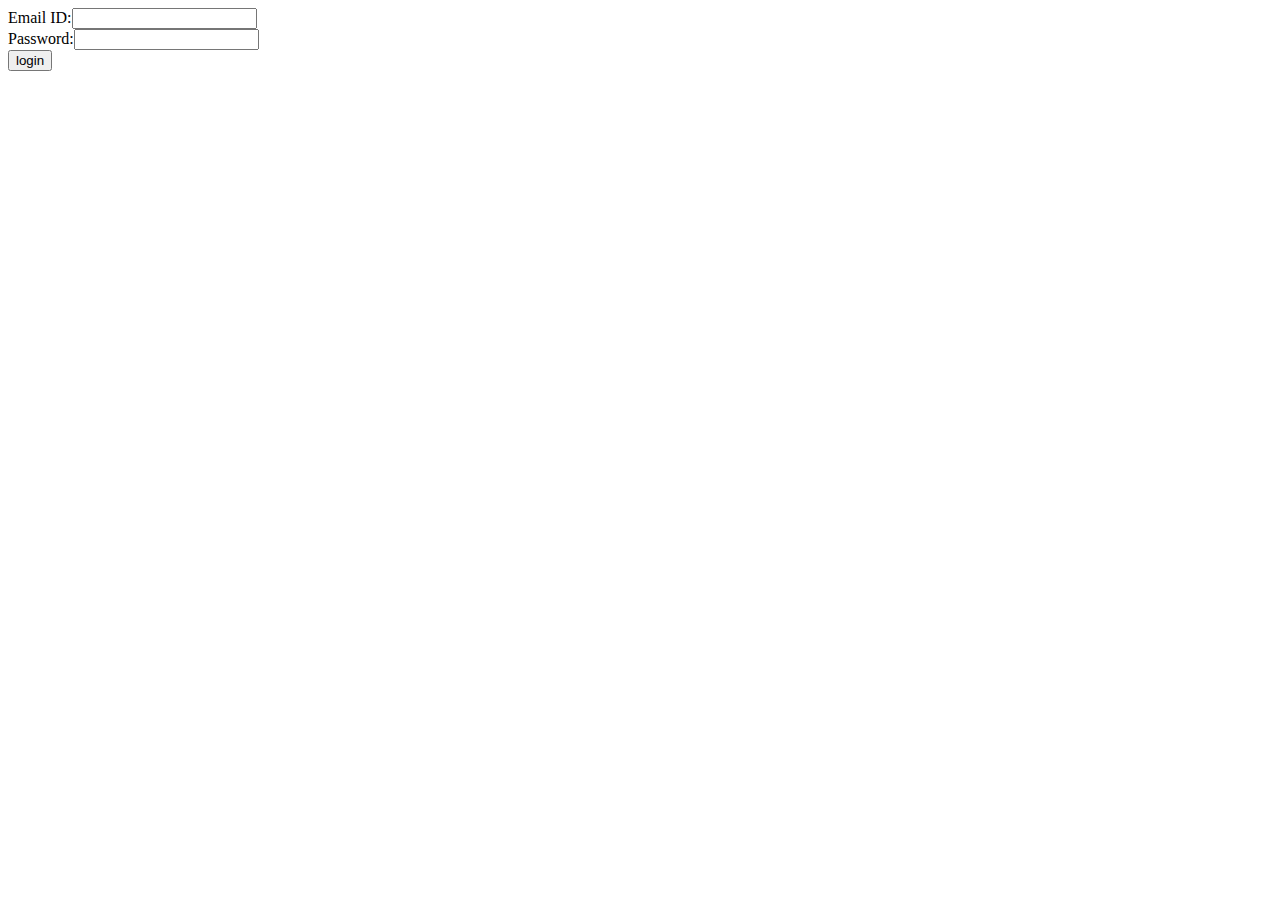
<file: Mini-Project/Servlets-And-JSP/Login Module/index.html>
<html>
    <head>
        <title>login form</title>
    </head>
    <body>
        <form method="post" action="login">
        Email ID:<input type="text" name="email"> <br>
        Password:<input type="text" name="pass"> <br>
        <input type="submit" value="login" />
        </form>
    </body>
</html>
</file>
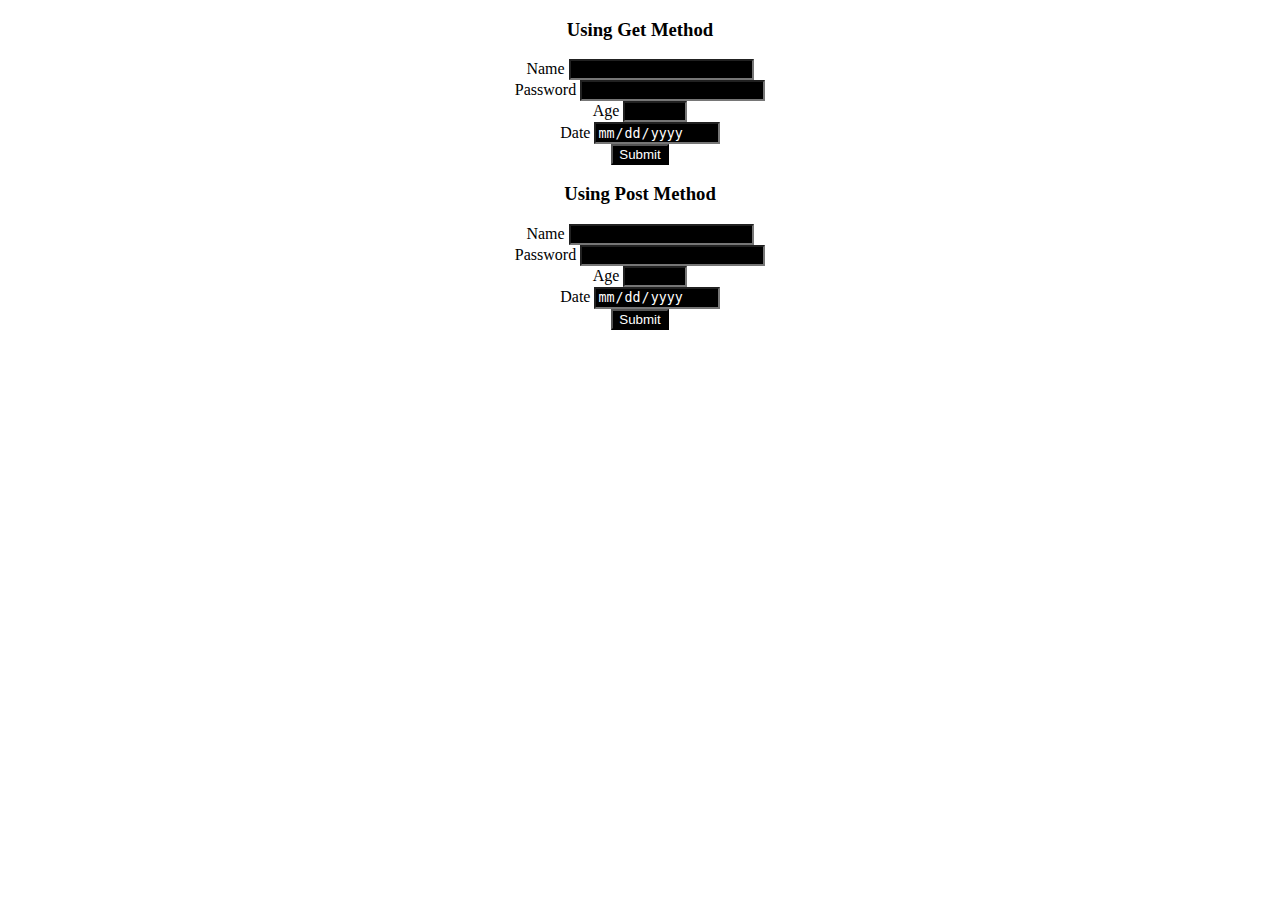
<file: Topics/Servlets-And-JSP/2. Servlets-Get-And-Post-Requests/Parameters/WebContent/index.html>
<!DOCTYPE html>
<html lang="en">
<head>
<meta charset="UTF-8" />
<meta name="viewport" content="width=device-width, initial-scale=1.0" />
<title>Parameters</title>
<style type="text/css">
body {
	text-align: center;
}

input {
	background: black;
	color: white;
}
</style>
</head>
<body>
	<h3>Using Get Method</h3>
	<form action="login" method="get">
		<label>Name <input type="text" name="name" required /></label><br>
		<label>Password <input type="password" name="password"
			required /></label><br> <label>Age <input type="number" min="1"
			name="age" max="125" required /></label><br> <label>Date <input
			type="date" name="date" required /></label><br> <input type="submit" /><br>
	</form>

	<h3>Using Post Method</h3>
	<form action="login" method="post">
		<label>Name <input type="text" name="name" required /></label><br>
		<label>Password <input type="password" name="password"
			required /></label><br> <label>Age <input type="number" min="1"
			name="age" max="125" required /></label><br> <label>Date <input
			type="date" name="date" required /></label><br> <input type="submit" /><br>
	</form>
</body>
</html>
</file>
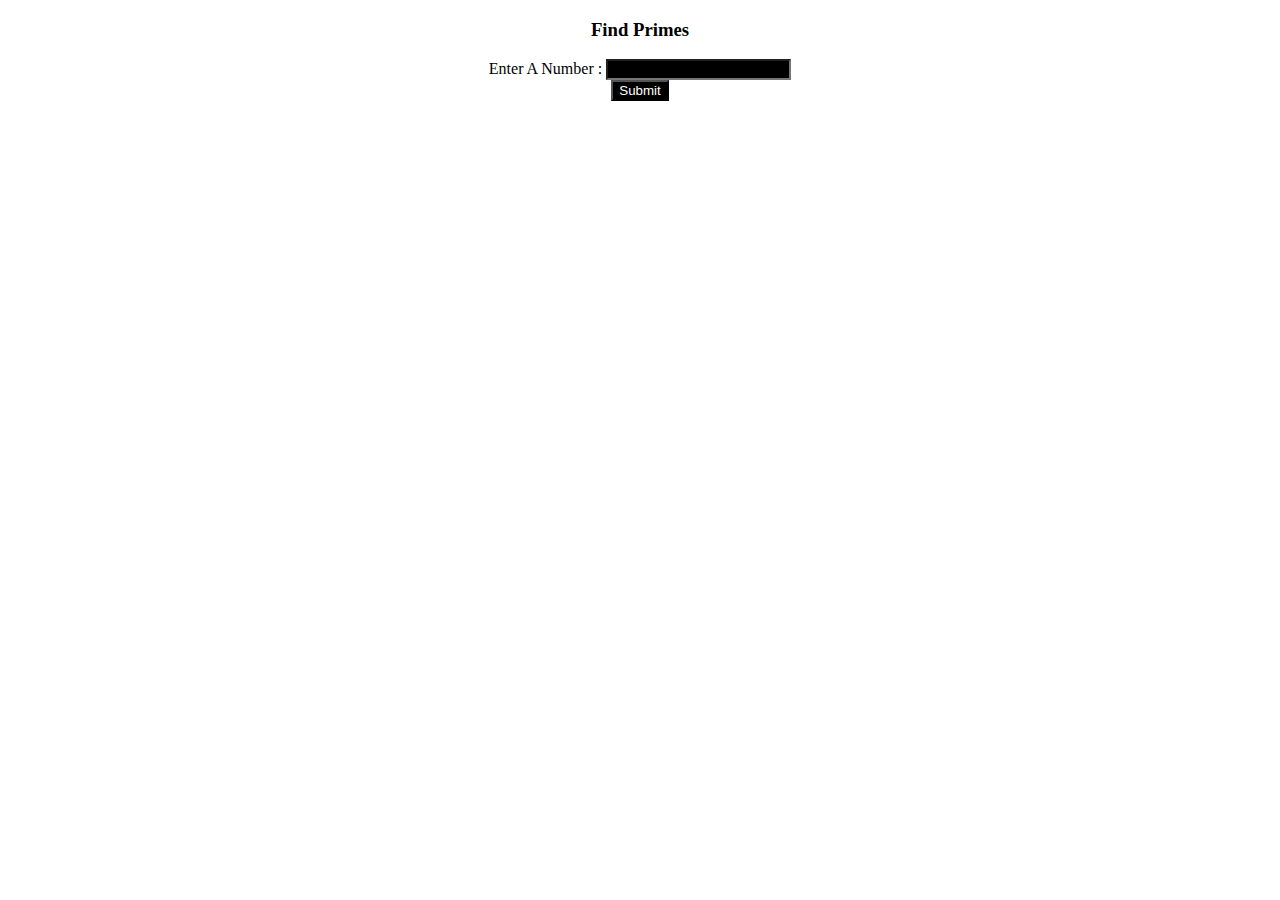
<file: Topics/Servlets-And-JSP/5. Introduction-To-JSP/Prime-List/WebContent/index.html>
<!DOCTYPE html>
<html>
<head>
<meta charset="US-ASCII">
<title>Find Primes</title>
<style type="text/css">
body {
	text-align: center;
}

input {
	background: black;
	color: white;
}
</style>
</head>
<body>
	<h3>Find Primes</h3>
	<form action="PrimeList" method="get">
	<label>Enter A Number : <input name="number" type="number" min="1"></label><br>
	<input type="submit">
	</form>
</body>
</html>
</file>
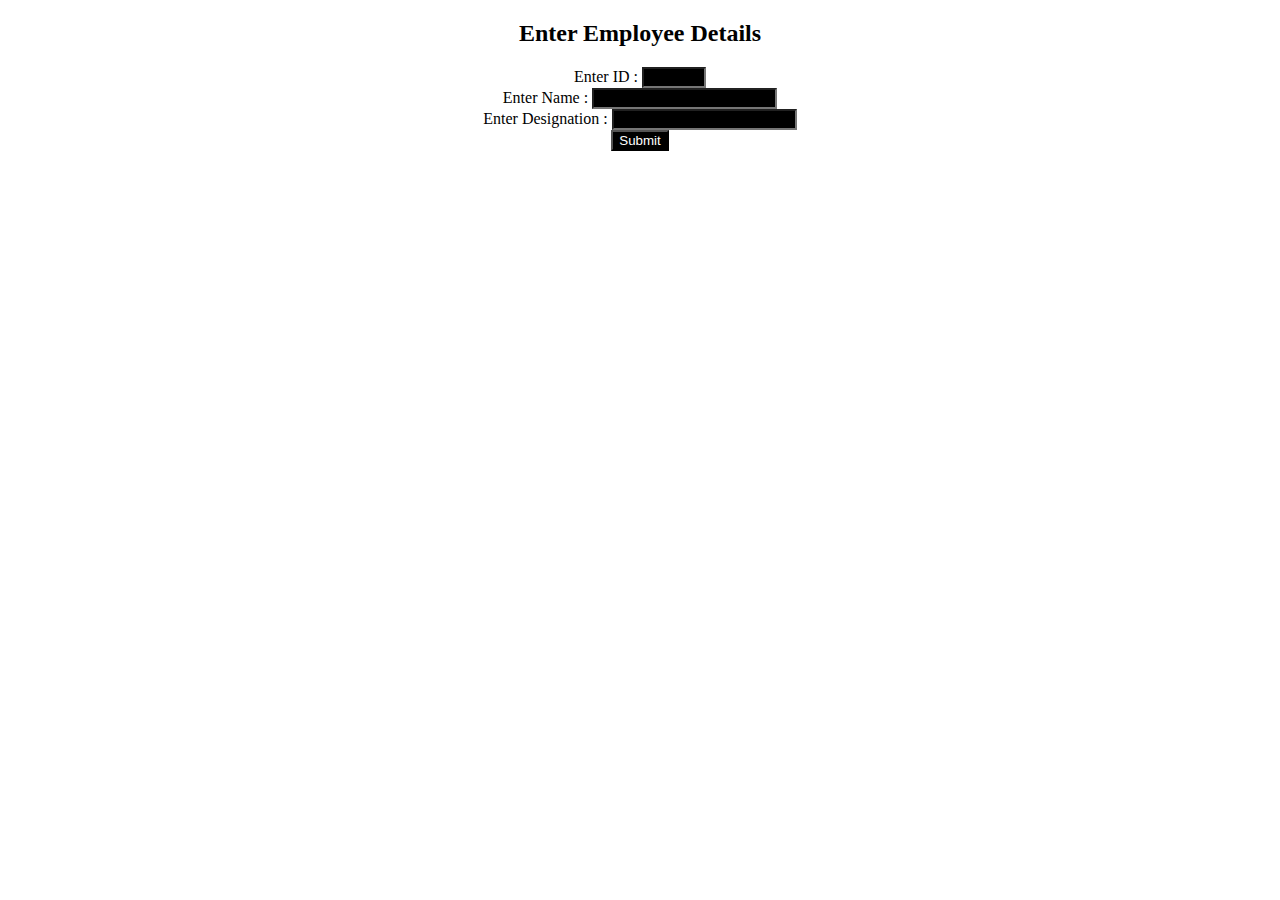
<file: Topics/Servlets-And-JSP/6. JavaBeans-In-JSP/Data-Entry/WebContent/index.html>
<!DOCTYPE html>
<html>
<head>
<meta charset="US-ASCII">
<title>Employee Details</title>
</head>
<style>
body {
	text-align: center;
}

input {
	background: black;
	color: white;
}
</style>
<body>
	<h2>Enter Employee Details</h2>
	<form action="send.jsp" method="get">
		<label>Enter ID : <input type="number" name="id" min="1" max="999" required></label><br> 
		<label>Enter Name : <input type="text" name="empName" required></label><br>
		<label>Enter Designation : <input type="text" name="desg" required></label><br>
		<input type="submit">
	</form>
</body>
</html>
</file>
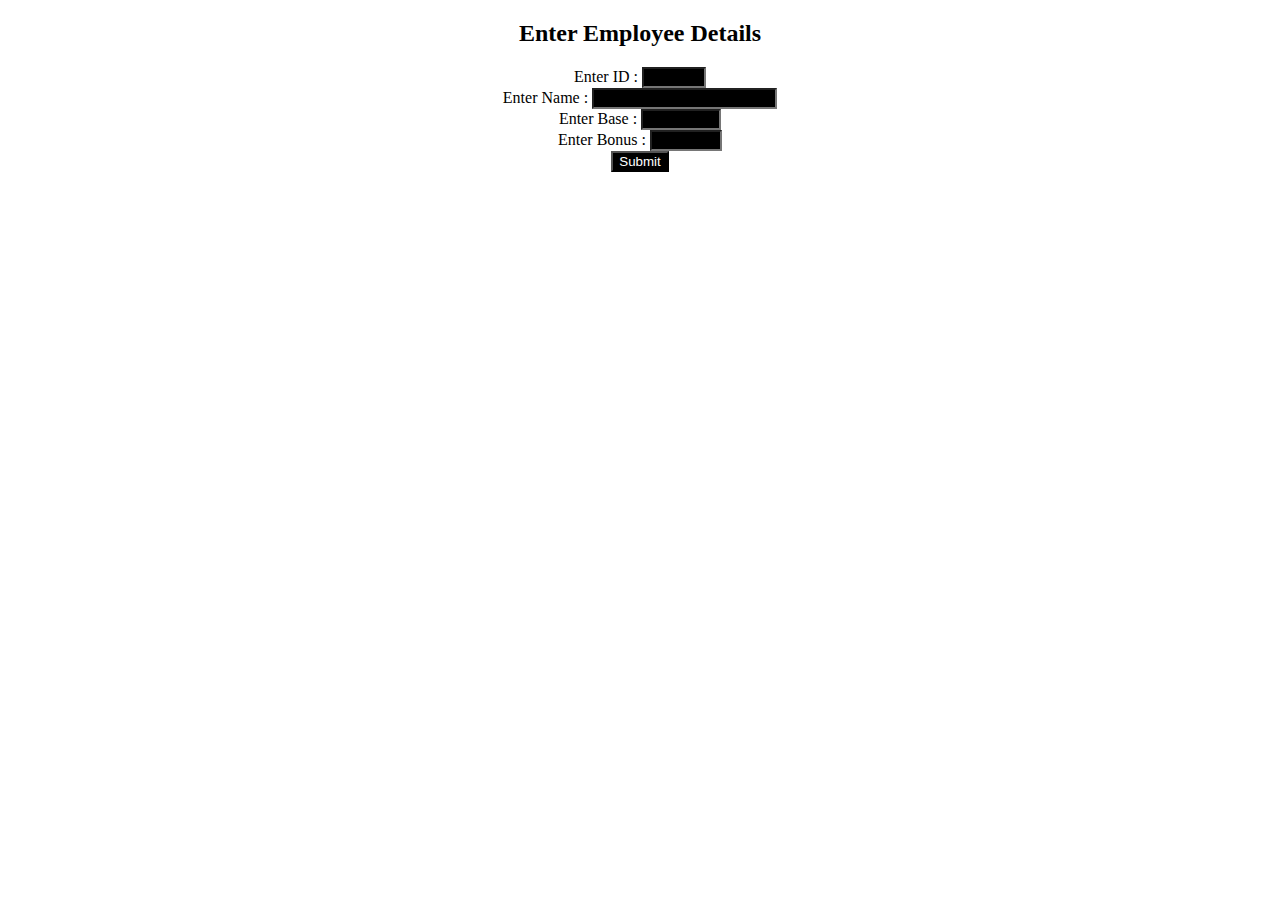
<file: Topics/Servlets-And-JSP/6. JavaBeans-In-JSP/Employee-Salary/WebContent/index.html>
<!DOCTYPE html>
<html>
<head>
<meta charset="US-ASCII">
<title>Employee Details</title>
</head>
<style>
body {
	text-align: center;
}

input {
	background: black;
	color: white;
}
</style>
<body>
	<h2>Enter Employee Details</h2>
	<form action="salary.jsp" method="get">
		<label>Enter ID : <input type="number" name="id" min="1" max="999" required></label><br> 
		<label>Enter Name : <input type="text" name="empName" required></label><br>
		<label>Enter Base : <input type="number" name="base" min="1" max="99999" required> </label><br>
		<label>Enter Bonus : <input type="number" name="bonus" min="1" max="9999" required></label><br>
		<input type="submit">
	</form>
</body>
</html>
</file>
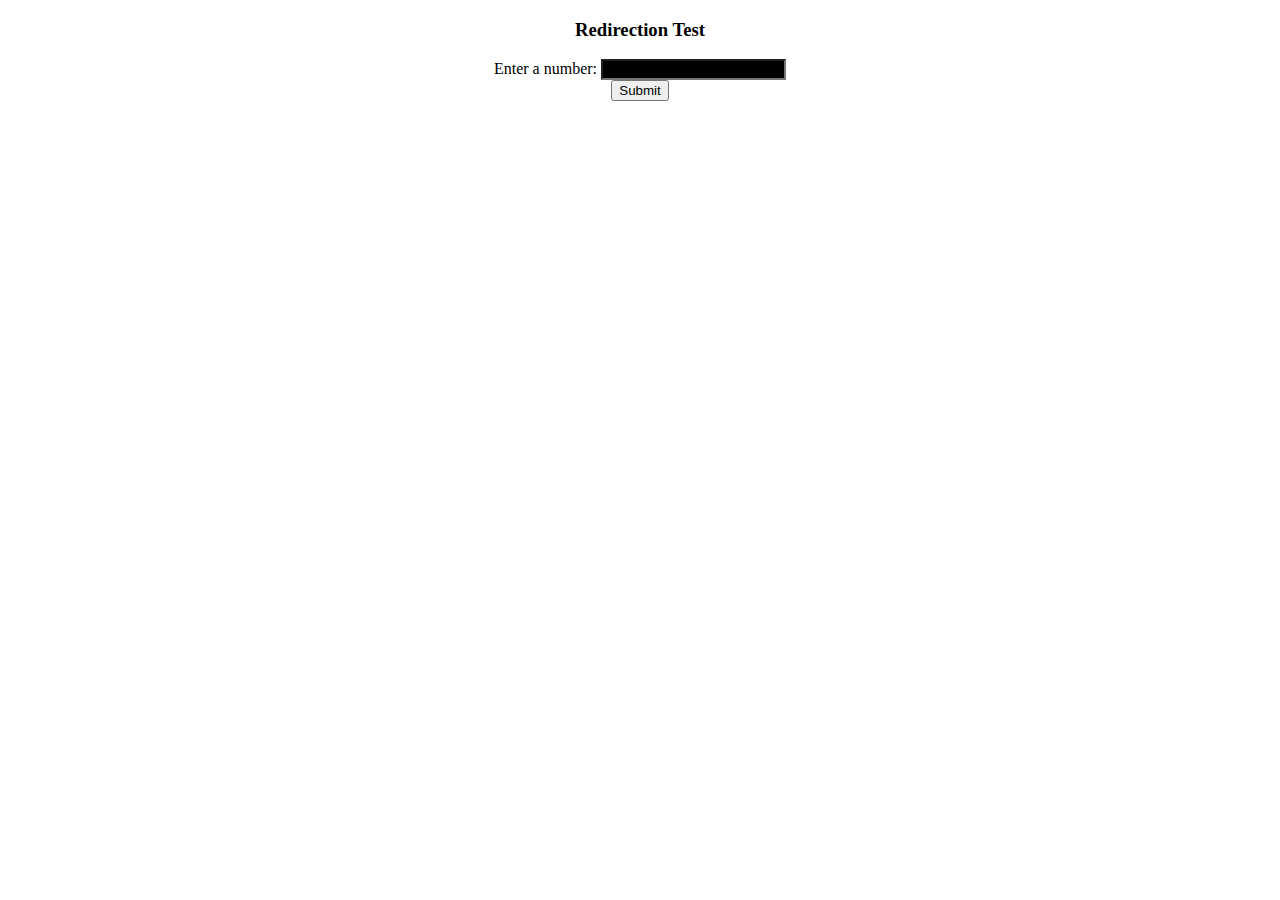
<file: Topics/Servlets-And-JSP/6. JavaBeans-In-JSP/Redirect/WebContent/index.html>
<!DOCTYPE html>
<html>
<head>
<meta charset="US-ASCII">
<title>Redirect</title>
</head>
<body style="text-align: center;">
	<h3>Redirection Test</h3>
	<form action="redirect" method="get">
	<label>Enter a number: <input style="color: white; background: black;"type="number" name="number" required></label><br>
	<input type="submit">
	</form>
</body>
</html>
</file>
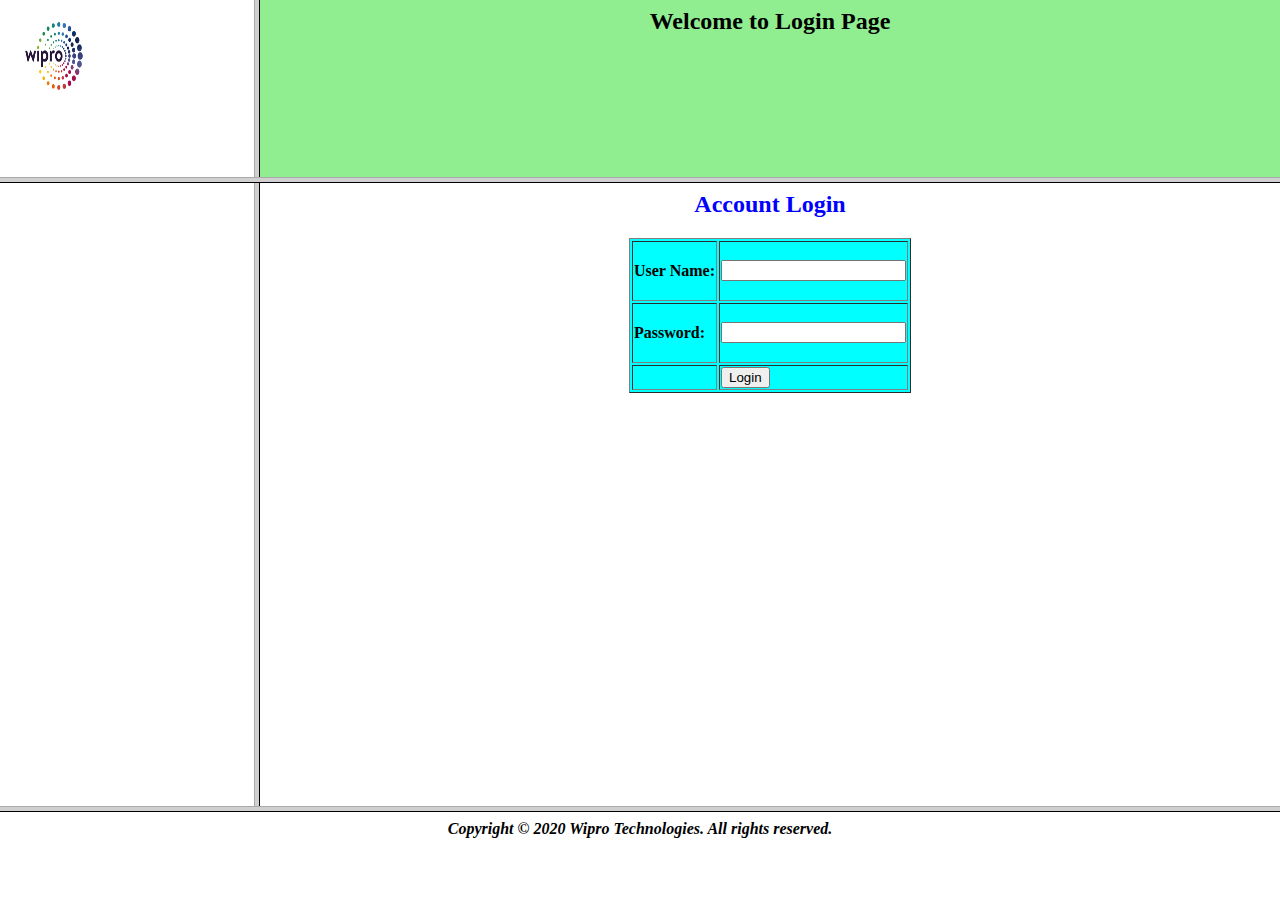
<file: Mini-Project/HTML/login.html>
<html>
<head>
<title>Module8 - Login module</title>
</head>

<frameset rows="20%,*,10%">
	<frameset cols="20%,*">
		<frame src="./frames/logo.html" />
		<frame src="./frames/header.html" />
	</frameset>

	<frameset cols="20%,*">
		<frame src="./frames/sidebar.html" />
		<frame src="./frames/content.html" />
	</frameset>

	<frame src="./frames/footer.html" />
</frameset>



</html>
</file>
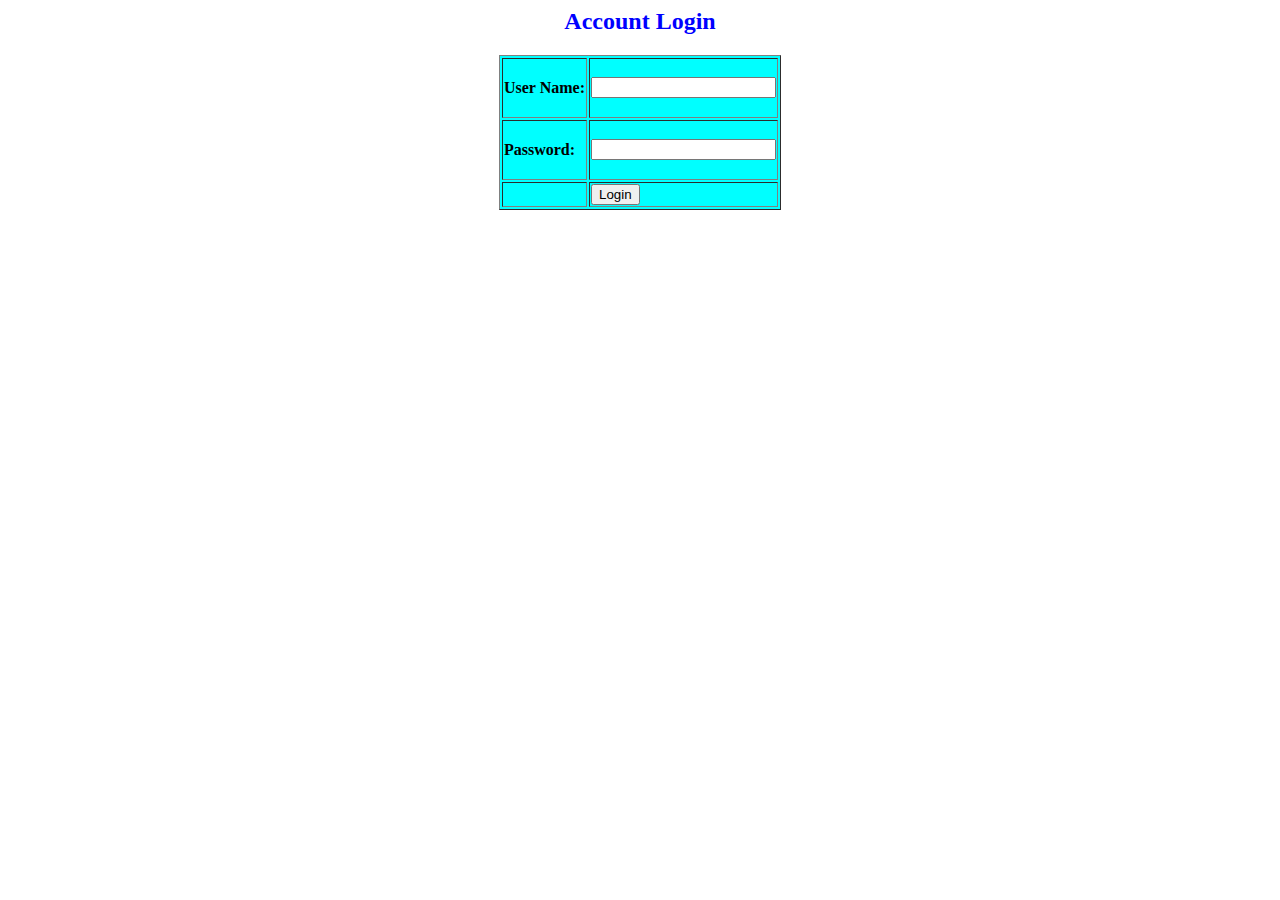
<file: Mini-Project/HTML/frames/content.html>
<html>
<head>
<title>Module8 - Login module</title>
</head>

<body>

	<font color="blue">
		<h2 align="center">Account Login</h2>
	</font>
	
	<form action="content.html" method="post">
		<table align="center" bgcolor="aqua" border="1">
			<tr height="60px">
				<td><b>User Name:</b></td>
				<td><input type="text" name="username" maxlength="8" /></td>
			</tr>
			<tr height="60px">
				<td><b>Password:</b></td>
				<td><input type="password" name="password" maxlength="8" /></td>
			</tr>
			<tr>
				<td></td><td><input type="submit" name="submit" value="Login" /></td>
			</tr>
		</table>
	</form>
</body>

</html>
</file>
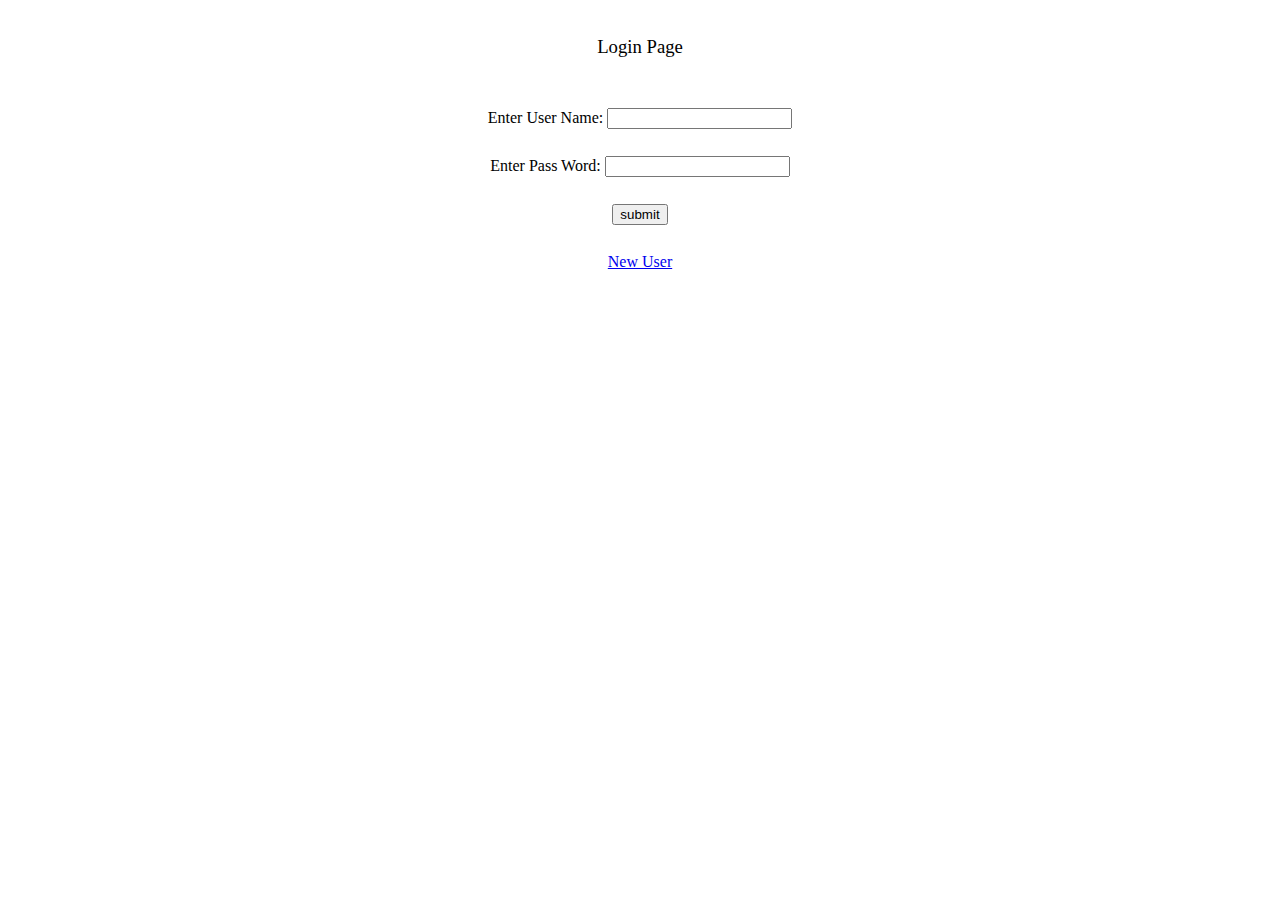
<file: Mini-Project/JavaScript-CSS/User Signup Module/login.html>
<!DOCTYPE html>
<html lang="en">
    <head>
        <meta charset="UTF-8" />
        <meta name="viewport" content="width=device-width, initial-scale=1.0" />
        <link rel="stylesheet" href="style.css" />
        <title>Login</title>
    </head>
    <body>
        <h3>Login Page</h3>
        <form onsubmit="return validatePass()">
            <label>Enter User Name: <input type="text" /></label><br />
            <label>Enter Pass Word: <input type="password" required id="passwd" /></label><br />
            <input type="submit" value="submit" />
        </form>
        <a href="register.html">New User</a>
        <script src="validate.js"></script>
    </body>
</html>
</file>
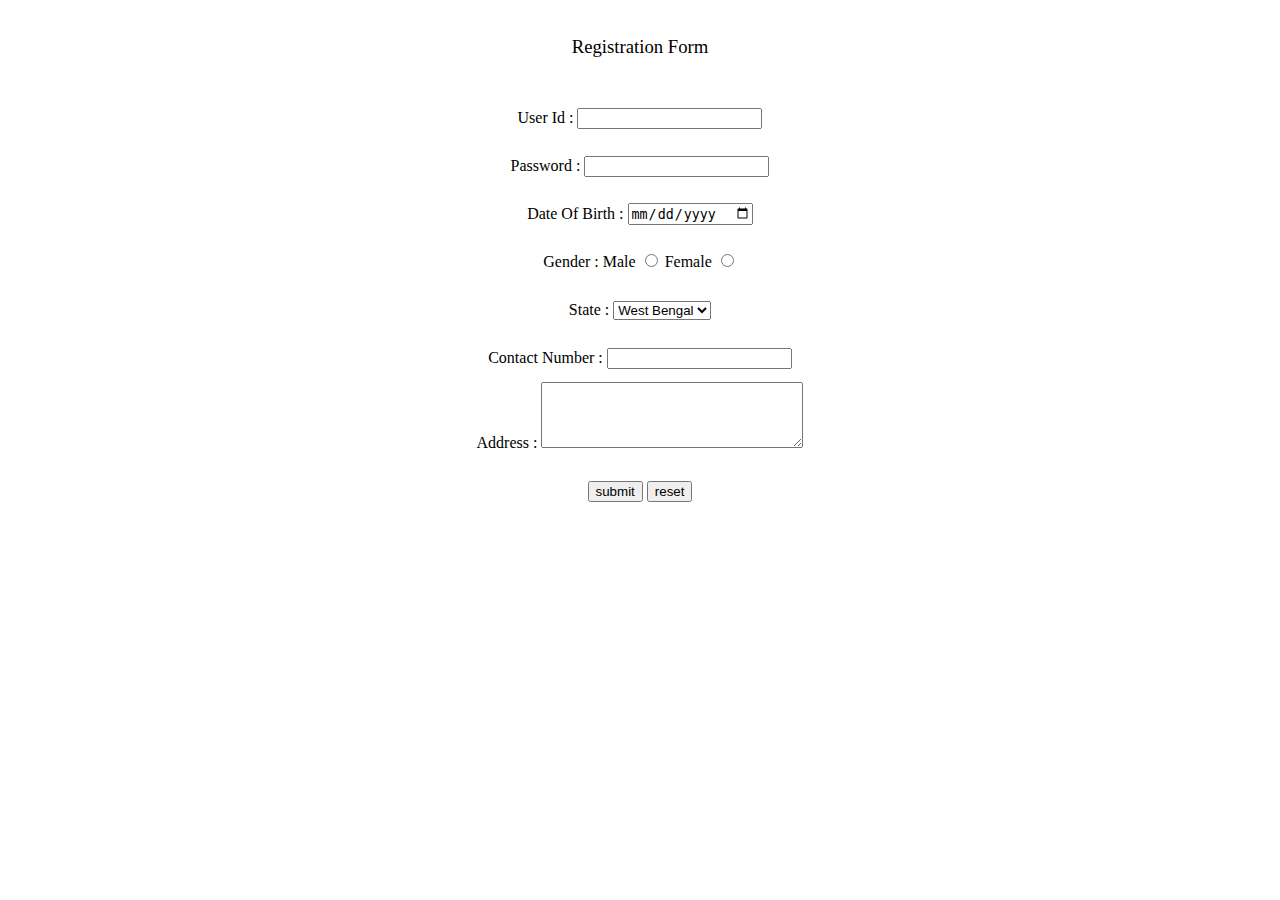
<file: Mini-Project/JavaScript-CSS/User Signup Module/register.html>
<!DOCTYPE html>
<html lang="en">
    <head>
        <meta charset="UTF-8" />
        <meta name="viewport" content="width=device-width, initial-scale=1.0" />
        <title>Registration Form</title>
        <link rel="stylesheet" href="style.css" />
    </head>
    <body>
        <h3>Registration Form</h3>
        <form onsubmit="return validateDetails()">
            <label>User Id : <input type="text" id="userID" /></label><br />
            <label>Password : <input type="password" id="passwd" /></label><br />
            <label>Date Of Birth : <input type="date" id="dob" /></label><br />
            <label>Gender : </label>
            <label>Male <input type="radio" name="gender" value="M" /></label>
            <label>Female <input type="radio" name="gender" value="F" /></label><br />
            <label
                >State :
                <select name="profession">
                    <option value="wb">West Bengal</option>
                    <option value="kn">Karnataka</option>
                    <option value="mh">Maharastra</option>
                </select>
            </label>
            <br />
            <label>Contact Number : <input type="number" id="contact" /></label><br />
            <label>Address : <textarea name="address" cols="30" rows="4"></textarea></label><br />
            <input type="submit" value="submit" /> <input type="reset" value="reset" />
        </form>
        <script src="validate.js"></script>
    </body>
</html>
</file>
<file: Mini-Project/JavaScript-CSS/User Signup Module/style.css>
body {
    text-align: center;
    line-height: 3;
}

h3 {
    font-weight: 100;
}
</file>
